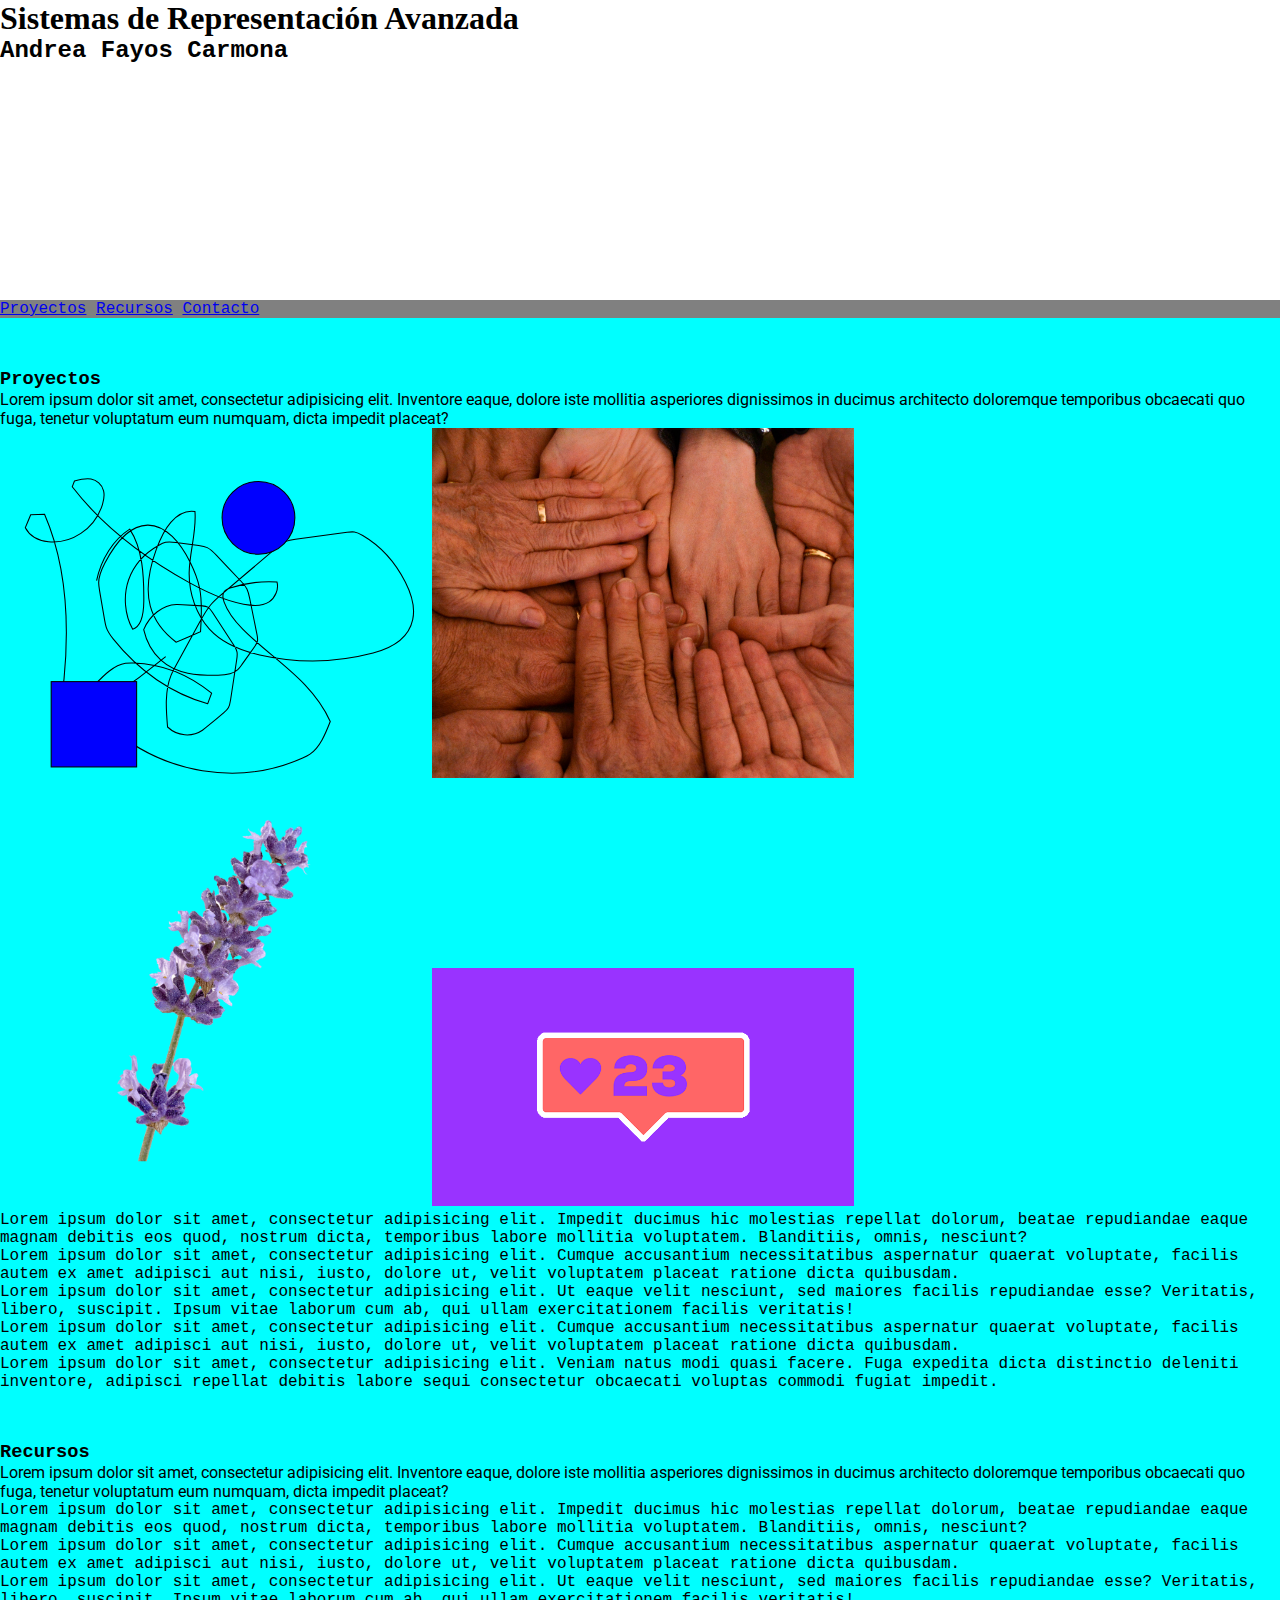
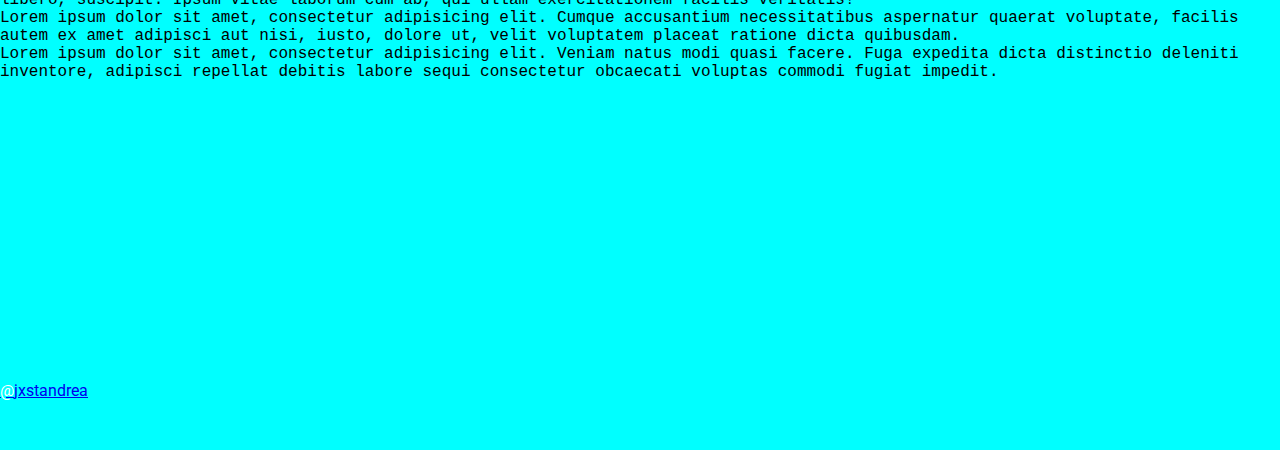
<file: index.html>
<!DOCTYPE html>
<html lang="en">
<head>
    <meta charset="UTF-8">
    <meta name="viewport" content="width=device-width, initial-scale=1.0">
    <title>nombre de la pestaña</title>
    <link rel="stylesheet" href="style/style.css">
    <link href="https://fonts.googleapis.com/css2?family=Roboto:wght@100;700&display=swap" rel="stylesheet">
    <style type="text/css">
        *{
            margin: 0;
            padding: 0;
        }
        html{
            scroll-behavior: smooth;
        }
        body{
            font-family:"Courier New", Courier monospace
        }
        header{
            background-color: white;
            height: 300px;
        }
        nav{
            position: :fixed;
            z-index: -5;
            background:grey; 
            right: 100px;
            top: 100px;
            bottom: 100px;
            left: 100px;
        }
        h1{
            font-family:  'Helvetica LT Std';
        }
        p{
            font-family: 'Roboto', sans-serif;
        }
        section{
            margin: 50px 0;
        }
        footer{
            margin: 300px 0 50px 0;
        }
    </style>
</head>
<body>
  <header>
      <h1>Sistemas de Representación Avanzada</h1>
      <h2>Andrea Fayos Carmona</h2>
  </header> 
  <nav>
      <a href="#proyectos">Proyectos</a>
      <a href="#recursos">Recursos</a>
      <a href="#contacto">Contacto</a>
  </nav> 
  <main>
      <section id="proyectos">
          <h3>Proyectos</h3>
           <p>Lorem ipsum dolor sit amet, consectetur adipisicing elit. Inventore eaque, dolore iste mollitia asperiores dignissimos in ducimus architecto doloremque temporibus obcaecati quo fuga, tenetur voluptatum eum numquam, dicta impedit placeat?</p>
           <div>
               <img src="img/vector.svg" alt="">
               <img src="img/mapadebits.jpg" alt="">
               <img src="img/fondotransparente.png" alt="">
               <img src="img/animatedimg.gif" alt="">
           </div>
          <ul>
              <li>  Lorem ipsum dolor sit amet, consectetur adipisicing elit. Impedit ducimus hic molestias repellat dolorum, beatae repudiandae eaque magnam debitis eos quod, nostrum dicta, temporibus labore mollitia voluptatem. Blanditiis, omnis, nesciunt?</li>
              <li>Lorem ipsum dolor sit amet, consectetur adipisicing elit. Cumque accusantium necessitatibus aspernatur quaerat voluptate, facilis autem ex amet adipisci aut nisi, iusto, dolore ut, velit voluptatem placeat ratione dicta quibusdam.</li>
              <li>Lorem ipsum dolor sit amet, consectetur adipisicing elit. Ut eaque velit nesciunt, sed maiores facilis repudiandae esse? Veritatis, libero, suscipit. Ipsum vitae laborum cum ab, qui ullam exercitationem facilis veritatis!</li>
              <li>Lorem ipsum dolor sit amet, consectetur adipisicing elit. Cumque accusantium necessitatibus aspernatur quaerat voluptate, facilis autem ex amet adipisci aut nisi, iusto, dolore ut, velit voluptatem placeat ratione dicta quibusdam.</li>
              <li>Lorem ipsum dolor sit amet, consectetur adipisicing elit. Veniam natus modi quasi facere. Fuga expedita dicta distinctio deleniti inventore, adipisci repellat debitis labore sequi consectetur obcaecati voluptas commodi fugiat impedit.</li> 
          </ul>
      </section>
      <section id="recursos">
          <h3>Recursos</h3>
          <p>Lorem ipsum dolor sit amet, consectetur adipisicing elit. Inventore eaque, dolore iste mollitia asperiores dignissimos in ducimus architecto doloremque temporibus obcaecati quo fuga, tenetur voluptatum eum numquam, dicta impedit placeat?</p>
          <ul>
              <li>  Lorem ipsum dolor sit amet, consectetur adipisicing elit. Impedit ducimus hic molestias repellat dolorum, beatae repudiandae eaque magnam debitis eos quod, nostrum dicta, temporibus labore mollitia voluptatem. Blanditiis, omnis, nesciunt?</li>
              <li>Lorem ipsum dolor sit amet, consectetur adipisicing elit. Cumque accusantium necessitatibus aspernatur quaerat voluptate, facilis autem ex amet adipisci aut nisi, iusto, dolore ut, velit voluptatem placeat ratione dicta quibusdam.</li>
              <li>Lorem ipsum dolor sit amet, consectetur adipisicing elit. Ut eaque velit nesciunt, sed maiores facilis repudiandae esse? Veritatis, libero, suscipit. Ipsum vitae laborum cum ab, qui ullam exercitationem facilis veritatis!</li>
              <li>Lorem ipsum dolor sit amet, consectetur adipisicing elit. Cumque accusantium necessitatibus aspernatur quaerat voluptate, facilis autem ex amet adipisci aut nisi, iusto, dolore ut, velit voluptatem placeat ratione dicta quibusdam.</li>
              <li>Lorem ipsum dolor sit amet, consectetur adipisicing elit. Veniam natus modi quasi facere. Fuga expedita dicta distinctio deleniti inventore, adipisci repellat debitis labore sequi consectetur obcaecati voluptas commodi fugiat impedit.</li> 
          </ul>
      </section>
  </main>
  <footer id="contacto">
      <p><a href="https://www.instagram.com/jxstandrea/?hl=es"><span style="color: white">@</span>jxstandrea</a></p>
  </footer>
</body>
</html>
</file>
<file: style/style.css>
body {
    background-color: aqua;
}
img{
    width: 33%;
}
/*TABLET*/
@media screen and(max-width: 1024px) and(min-width: 600px)  {
    body {
        background-color: red;
    }
    img{
        width: 50%
    }
}
/*MÒBIL*/
@media (max-width: 600px) {
    body{
        background-color: yellow;
    }
    img{
        width: 100%
    }
}
</file>
